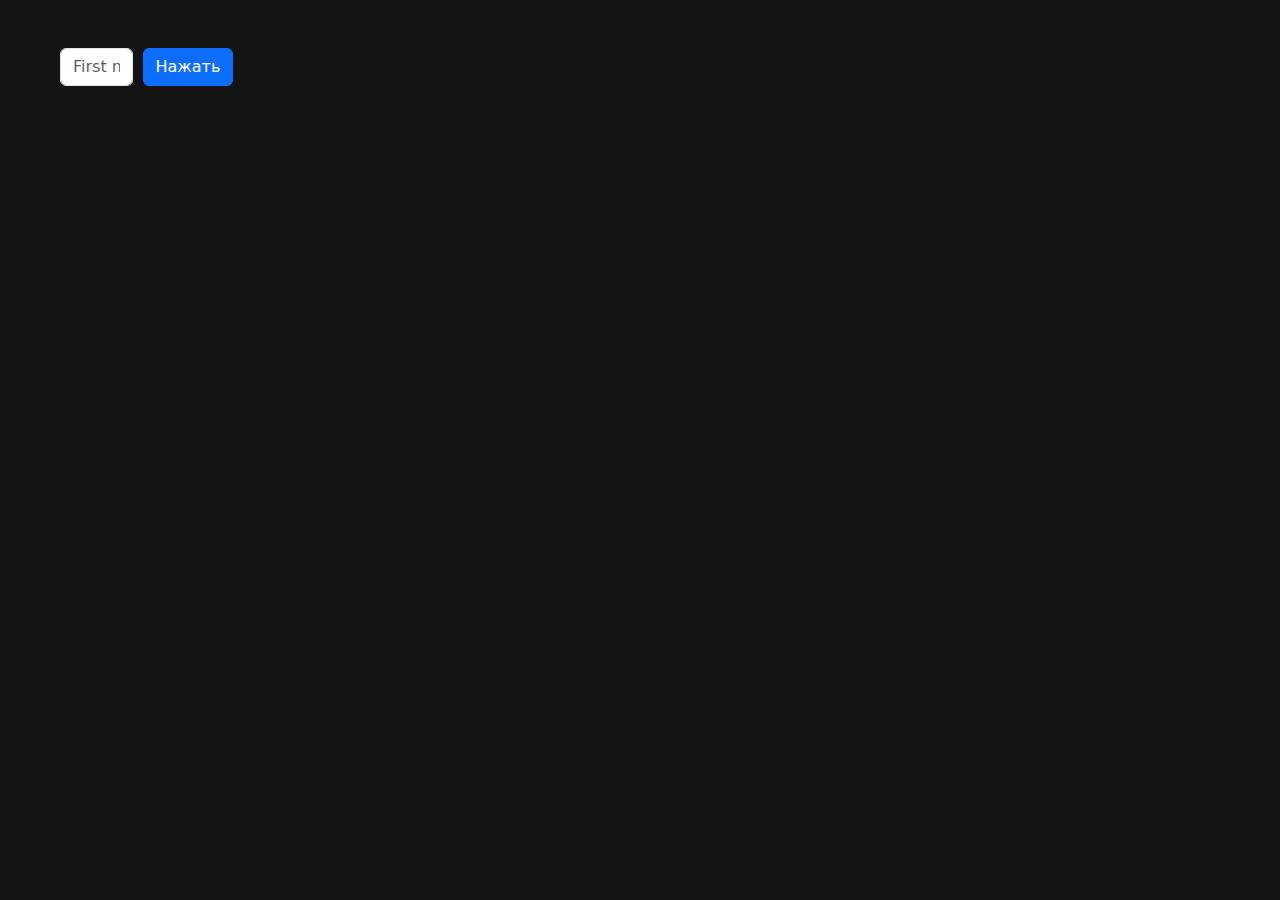
<file: index.html>
<!DOCTYPE html>
<html lang="en">

<head>
    <meta charset="UTF-8">
    <meta name="viewport" content="width=device-width, initial-scale=1.0">
    <title>Document</title>
    <link rel="stylesheet" href="main.css">
    <link href="https://cdn.jsdelivr.net/npm/bootstrap@5.3.3/dist/css/bootstrap.min.css" rel="stylesheet"
        integrity="sha384-QWTKZyjpPEjISv5WaRU9OFeRpok6YctnYmDr5pNlyT2bRjXh0JMhjY6hW+ALEwIH" crossorigin="anonymous">
    <script src="https://cdn.jsdelivr.net/npm/bootstrap@5.3.3/dist/js/bootstrap.bundle.min.js"
        integrity="sha384-YvpcrYf0tY3lHB60NNkmXc5s9fDVZLESaAA55NDzOxhy9GkcIdslK1eN7N6jIeHz"
        crossorigin="anonymous"></script>

</head>

<body style="background-color: rgb(20, 20, 20); color: white;">
    <div id="form" class="row m-5 d-md-flex">
        <div class="col-2 form__inp">
            <input class="form-control" type="text"  placeholder="First name" aria-label="First name">
            <button class="btn btn-primary">Нажать</button>
        </div>
        <ul class="form__list" style="height: 100px;"></ul>
    </div>
    <script src="./services/index.js" type="module"></script>
</body>

</html>
</file>
<file: main.css>
.cont{
    margin: 50px;
    width: 400px;

}
.cont-title{
    margin-top: 5px;
}
.cont-title__btn{
    background-color: blanchedalmond;
}

.form__inp{
    display: flex;
    margin-bottom: 10px;
}

/*Стилизация кнопок*/
.btn-primary{
    margin-left: 10px;
}
.task-actions {
    margin-left: 10px;
}
.edit-btn {
    background: #6c966d;
    color: white;
    width: 90px;
    font-size: 0.7em;
    border: none;
    padding-left: 5px;
    padding-right: 5px;
    margin-left: 15px;
}
.remove-btn {
    background: #b68f8d;
    color: white;
    width: 60px;
    font-size: 0.7em;
    border: none;
    padding-left: 5px;
    padding-right: 5px;
    margin-left: 15px;
}
.edit-input {
    width: 130px;
    height: 25px;
    margin: 15px;
    
}
ul {
    margin: 15px;
}
</file>
